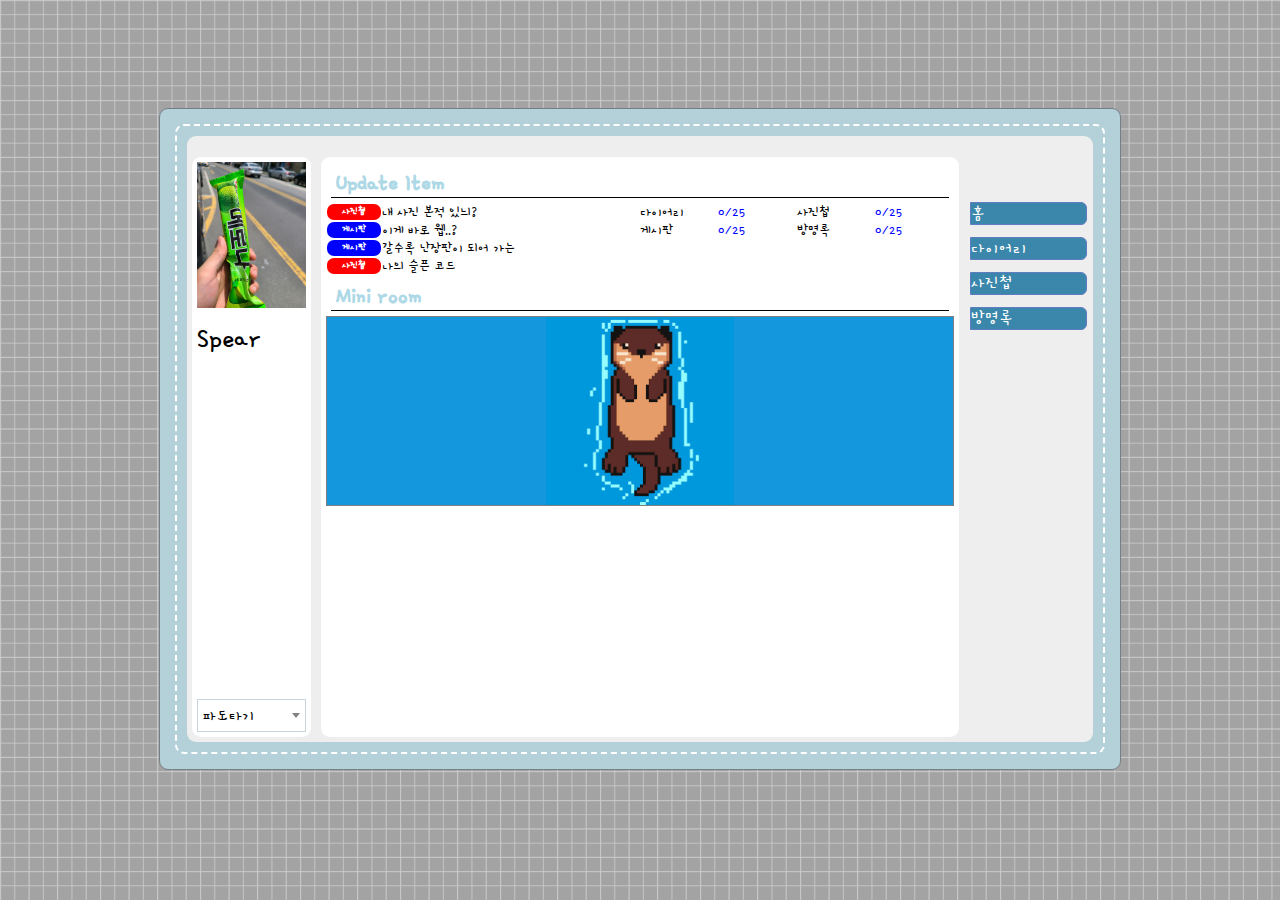
<file: index.html>
<!DOCTYPE html>
<html lang="en">
<head>
    <meta charset="UTF-8">
    <meta http-equiv="X-UA-Compatible" content="IE=edge">
    <meta name="viewport" content="width=device-width, initial-scale=1.0">
    <title>Document</title>
    <link rel="stylesheet" href="static/font.css" >
    <link rel="stylesheet" href="static/layout.css" >
    <link rel="stylesheet" href="static/home.css" >
</head>
<body>

    <div class="bookcover">
        <div class="bookdot">
            <div class="page flex_row">
                <div class="flex_item flex_column navigation_area">
                    <!-- navigation_area -->
                    <div class="flex_item navigation_head">
                        <!-- navigation_head -->
                        TODAY <span class='carrot'>99</span> | TOTAL 1130
                    </div>
                    <div class="flex_item flex_column navigation_body">
                        <!-- navigation_body -->
                        <div class="flex_item flex_column profile_area">
                            <!-- profile_area -->
                            <div class="flex_item profile_img_area">
                                <img id="merona" src="./static/images/merona.jpg"></img>
                            </div>
                            <div class="flex_item profile_content">
                                <!-- profile_content -->
                                안녕하세요!!<br> 웹 개발을 배우고 있는 Spear 입니다!! 
                            </div>
                            <div class="flex_item profile_name">
                                <!-- profile_name -->
                                Spear
                            </div>
                        </div>
                        <!-- flex 아이템 들에 뒤로 밀려나 제일 마지막에 써지도록 하는 게 맞는지 모르겠음-->
                        <!-- flex:0 을 이용해 제일 마지막으로 배치-->
                        <div class="flex_item navigation_end_content">
                            <!-- navigation_end_content -->
                            다들 놀러오세요 ^^
                            <div class="profile-dropdown">
                                <div class="dropdown-btn">
                                  <div class="dropdown-title">파도타기</div>
                                  <div class="triangle-down"></div>
                                </div>
                                <div class="dropdown-content">
                                  <a href="https://cafe.naver.com/codeuniv" target="_blank">코뮤니티로 가기</a>
                                  <a href="https://www.instagram.com/coding_comu/" target="_blank">인스타그램으로 가기</a>
                                </div>
                              </div>
                        </div>
                    </div>
                </div>
                <div class="flex_item flex_column container_area">
                    <!-- container_area -->
                    <div class="flex_item flex_row container_head">
                        <!-- container_head -->
                        <div class="flex_item container_left_head">
                            <!--container_left_head-->
                            <p>지나가요옷,,,,!! ╰(*°▽°*)╯</p>
                        </div>
                        <div class="flex_item container_right_head">
                            <!--container_right_head-->
                            <p>https://github.com/Imaspear</p>
                        </div>
                    </div>
                    <div class="flex_item flex_column container_body">
                        <!-- container_body -->
                        <div class="flex_item flex_column update_news_box">
                            <!-- update_news_box -->
                            <div class="flex_item update_news_header">
                                Update Item
                            </div>
                            <div class= "flex_item flex_row update_news_body">
                              <div class= "flex_item flex_column">
                                <div class="flex_item flex_row update_news_item">
                                  <div class = 'flex_item photo_badge'>사진첩</div>
                                  <div class = 'flex_item update_left_item'>내 사진 본적 있늬?</div>
                                </div>
                                <div class="flex_item flex_row update_news_item">
                                  <div class = 'flex_item book_badge'>게시판</div>
                                  <div class = 'flex_item'>이게 바로 웹..?</div>
                                </div>
                                <div class=" flex_item flex_row update_news_item">
                                  <div class = 'flex_item book_badge'>게시판</div>
                                  <div class = 'flex_item head_item'>갈수록 난장판이 되어 가는</div>
                                </div>
                                <div class="flex_item flex_row update_news_item">
                                  <div class = 'flex_item photo_badge'>사진첩</div>
                                  <div class = 'flex_item head_item'>나의 슬픈 코드</div>
                                </div>
                              </div>
                              <div class="flex_item flex_column">
                                <div class="flex_item flex_row list_item">
                                    <div class="flex_item flex_row">
                                        <div class="item_of_book_list">다이어리</div>
                                        <div class="num_of_book_list">0/25</div>
                                    </div>
                                    <div class="flex_item flex_row">
                                        <div class="item_of_book_list">사진첩</div>
                                        <div class="num_of_book_list">0/25</div>
                                    </div>
                                </div>
                                <div class="flex_item flex_row list_item">
                                    <div class="flex_item flex_row">
                                        <div class="item_of_book_list">게시판</div>
                                        <div class="num_of_book_list">0/25</div>
                                    </div>
                                    <div class="flex_item flex_row">
                                        <div class="item_of_book_list">방명록</div>
                                        <div class="num_of_book_list">0/25</div>
                                    </div>
                                </div>
                              </div>
                            </div>
                          </div>
                          <div class="flex_item flex_column miniroom_box">
                            <!-- miniroom_box -->
                            <div class =" flex_item miniroom_box_header">
                                Mini room
                            </div>
                            <div class="flex_item flex_row miniroom_box_body">
                                <!-- body -->
                                    <img  id="otter" src="./static/images/otter.gif"/>
                            </div>
                        </div>
                    </div>
                </div>
                <div class="flex_item flex_column menu_container">
                    <!-- button_area -->
                    <a href="./index.html" target="_blank">홈</a>
                    <a href="./diary.html" target="_blank">다이어리</a>
                    <a href="./photo.html" target="_blank">사진첩</a>
                    <a href="" target="_blank">방명록</a>
                </div>
            </div>
        </div>
    </div>
</body>
</html>
</file>
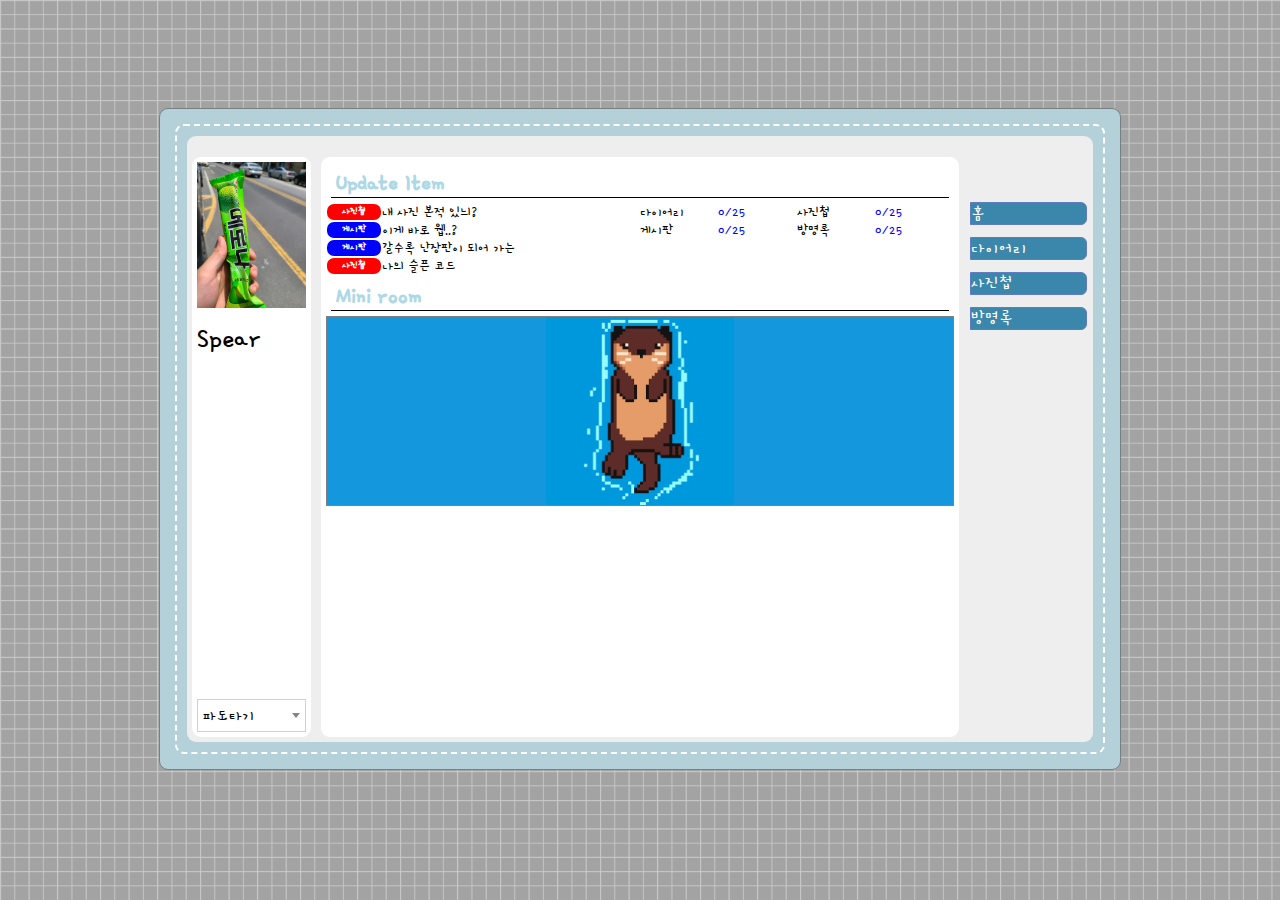
<file: home.html>
<!DOCTYPE html>
<html lang="en">
<head>
    <meta charset="UTF-8">
    <meta http-equiv="X-UA-Compatible" content="IE=edge">
    <meta name="viewport" content="width=device-width, initial-scale=1.0">
    <title>Document</title>
    <link rel="stylesheet" href="static/font.css" >
    <link rel="stylesheet" href="static/layout.css" >
    <link rel="stylesheet" href="static/home.css" >
</head>
<body>

    <div class="bookcover">
        <div class="bookdot">
            <div class="page flex_row">
                <div class="flex_item flex_column navigation_area">
                    <!-- navigation_area -->
                    <div class="flex_item navigation_head">
                        <!-- navigation_head -->
                        TODAY <span class='carrot'>99</span> | TOTAL 1130
                    </div>
                    <div class="flex_item flex_column navigation_body">
                        <!-- navigation_body -->
                        <div class="flex_item flex_column profile_area">
                            <!-- profile_area -->
                            <div class="flex_item profile_img_area">
                                <img id="merona" src="./static/images/merona.jpg"></img>
                            </div>
                            <div class="flex_item profile_content">
                                <!-- profile_content -->
                                안녕하세요!!<br> 웹 개발을 배우고 있는 Spear 입니다!! 
                            </div>
                            <div class="flex_item profile_name">
                                <!-- profile_name -->
                                Spear
                            </div>
                        </div>
                        <!-- flex 아이템 들에 뒤로 밀려나 제일 마지막에 써지도록 하는 게 맞는지 모르겠음-->
                        <!-- flex:0 을 이용해 제일 마지막으로 배치-->
                        <div class="flex_item navigation_end_content">
                            <!-- navigation_end_content -->
                            다들 놀러오세요 ^^
                            <div class="profile-dropdown">
                                <div class="dropdown-btn">
                                  <div class="dropdown-title">파도타기</div>
                                  <div class="triangle-down"></div>
                                </div>
                                <div class="dropdown-content">
                                  <a href="https://cafe.naver.com/codeuniv" target="_blank">코뮤니티로 가기</a>
                                  <a href="https://www.instagram.com/coding_comu/" target="_blank">인스타그램으로 가기</a>
                                </div>
                              </div>
                        </div>
                    </div>
                </div>
                <div class="flex_item flex_column container_area">
                    <!-- container_area -->
                    <div class="flex_item flex_row container_head">
                        <!-- container_head -->
                        <div class="flex_item container_left_head">
                            <!--container_left_head-->
                            <p>지나가요옷,,,,!! ╰(*°▽°*)╯</p>
                        </div>
                        <div class="flex_item container_right_head">
                            <!--container_right_head-->
                            <p>https://github.com/Imaspear</p>
                        </div>
                    </div>
                    <div class="flex_item flex_column container_body">
                        <!-- container_body -->
                        <div class="flex_item flex_column update_news_box">
                            <!-- update_news_box -->
                            <div class="flex_item update_news_header">
                                Update Item
                            </div>
                            <div class= "flex_item flex_row update_news_body">
                              <div class= "flex_item flex_column">
                                <div class="flex_item flex_row update_news_item">
                                  <div class = 'flex_item photo_badge'>사진첩</div>
                                  <div class = 'flex_item update_left_item'>내 사진 본적 있늬?</div>
                                </div>
                                <div class="flex_item flex_row update_news_item">
                                  <div class = 'flex_item book_badge'>게시판</div>
                                  <div class = 'flex_item'>이게 바로 웹..?</div>
                                </div>
                                <div class=" flex_item flex_row update_news_item">
                                  <div class = 'flex_item book_badge'>게시판</div>
                                  <div class = 'flex_item head_item'>갈수록 난장판이 되어 가는</div>
                                </div>
                                <div class="flex_item flex_row update_news_item">
                                  <div class = 'flex_item photo_badge'>사진첩</div>
                                  <div class = 'flex_item head_item'>나의 슬픈 코드</div>
                                </div>
                              </div>
                              <div class="flex_item flex_column">
                                <div class="flex_item flex_row list_item">
                                    <div class="flex_item flex_row">
                                        <div class="item_of_book_list">다이어리</div>
                                        <div class="num_of_book_list">0/25</div>
                                    </div>
                                    <div class="flex_item flex_row">
                                        <div class="item_of_book_list">사진첩</div>
                                        <div class="num_of_book_list">0/25</div>
                                    </div>
                                </div>
                                <div class="flex_item flex_row list_item">
                                    <div class="flex_item flex_row">
                                        <div class="item_of_book_list">게시판</div>
                                        <div class="num_of_book_list">0/25</div>
                                    </div>
                                    <div class="flex_item flex_row">
                                        <div class="item_of_book_list">방명록</div>
                                        <div class="num_of_book_list">0/25</div>
                                    </div>
                                </div>
                              </div>
                            </div>
                          </div>
                          <div class="flex_item flex_column miniroom_box">
                            <!-- miniroom_box -->
                            <div class =" flex_item miniroom_box_header">
                                Mini room
                            </div>
                            <div class="flex_item flex_row miniroom_box_body">
                                <!-- body -->
                                    <img  id="otter" src="./static/images/otter.gif"/>
                            </div>
                        </div>
                    </div>
                </div>
                <div class="flex_item flex_column menu_container">
                    <!-- button_area -->
                    <a href="./home.html" target="_blank">홈</a>
                    <a href="./diary.html" target="_blank">다이어리</a>
                    <a href="./photo.html" target="_blank">사진첩</a>
                    <a href="" target="_blank">방명록</a>
                </div>
            </div>
        </div>
    </div>
</body>
</html>
</file>
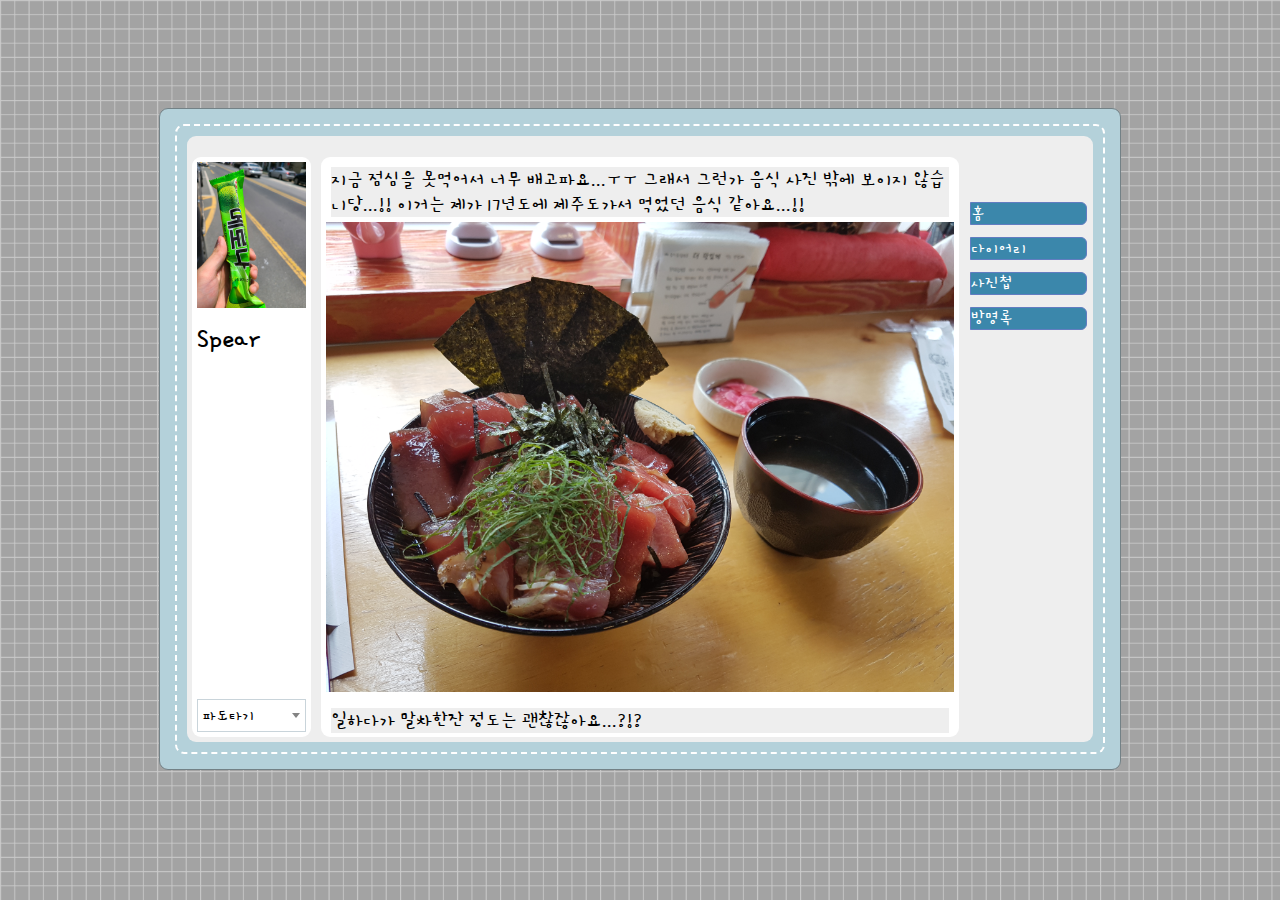
<file: photo.html>
<!DOCTYPE html>
<html lang="en">
<head>
    <meta charset="UTF-8">
    <meta http-equiv="X-UA-Compatible" content="IE=edge">
    <meta name="viewport" content="width=device-width, initial-scale=1.0">
    <title>Document</title>
    <link rel="stylesheet" href="static/font.css" >
    <link rel="stylesheet" href="static/layout.css" >
    <link rel="stylesheet" href="static/home.css" >
    <link rel="stylesheet" href="static/photo.css" >
</head>
<body>

    <div class="bookcover">
        <div class="bookdot">
            <div class="page flex_row">
                <div class="flex_item flex_column navigation_area">
                    <!-- navigation_area -->
                    <div class="flex_item navigation_head">
                        <!-- navigation_head -->
                        TODAY <span class='carrot'>99</span> | TOTAL 1130
                    </div>
                    <div class="flex_item flex_column navigation_body">
                        <!-- navigation_body -->
                        <div class="flex_item flex_column profile_area">
                            <!-- profile_area -->
                            <div class="flex_item profile_img_area">
                                <img id="merona" src="./static/images/merona.jpg"></img>
                            </div>
                            <div class="flex_item profile_content">
                                <!-- profile_content -->
                                안녕하세요!!<br> 웹 개발을 배우고 있는 Spear 입니다!! 
                            </div>
                            <div class="flex_item profile_name">
                                <!-- profile_name -->
                                Spear
                            </div>
                        </div>
                        <!-- flex 아이템 들에 뒤로 밀려나 제일 마지막에 써지도록 하는 게 맞는지 모르겠음-->
                        <!-- flex:0 을 이용해 제일 마지막으로 배치-->
                        <div class="flex_item navigation_end_content">
                            <!-- navigation_end_content -->
                            다들 놀러오세요 ^^
                            <div class="profile-dropdown">
                                <div class="dropdown-btn">
                                  <div class="dropdown-title">파도타기</div>
                                  <div class="triangle-down"></div>
                                </div>
                                <div class="dropdown-content">
                                  <a href="https://cafe.naver.com/codeuniv" target="_blank">코뮤니티로 가기</a>
                                  <a href="https://www.instagram.com/coding_comu/" target="_blank"
                                    >인스타그램으로 가기</a
                                  >
                                </div>
                              </div>
                        </div>
                    </div>
                </div>
                <div class="flex_item flex_column container_area">
                    <!-- container_area -->
                    <div class="flex_item flex_row container_head">
                        <!-- container_head -->
                        <div class="flex_item container_left_head">
                            <!--container_left_head-->
                            <p>지나가요옷,,,,!! ╰(*°▽°*)╯</p>
                        </div>
                        <div class="flex_item container_right_head">
                            <!--container_right_head-->
                            <p>https://github.com/Imaspear</p>
                        </div>
                    </div>
                    <div class="flex_item flex_column container_body">
                        <!-- container_body -->
                        <div class="flex_item flex_column photo_item">
                            <div class="flex_item photo_description">지금 점심을 못먹어서 너무 배고파요...ㅜㅜ 그래서 그런가 음식 사진 밖에 보이지 않습니당...!! 이거는 제가 17년도에 제주도가서 먹었던 음식 같아요...!!</div>
                            <div calss="flex_item photo_img">
                                <img src="./static/images/20170605_110946.jpg"/>
                            </div>
                        </div>
                        <div class="flex_item flex_column photo_item">
                            <div class="flex_item photo_description">일하다가 말차한잔 정도는 괜찮잖아요...?!?</div>
                            <div calss="flex_item photo_img">
                                <img src="./static/images/20210607_102039.jpg"/>
                            </div>
                        </div>
                        <div class="flex_item flex_column photo_item">
                            <div class="flex_item photo_description">최근에 텐동집에가서 밥을 먹었는데 너무 맛있더라구용...!!</div>
                            <div calss="flex_item photo_img">
                                <img src="./static/images/20210724_174448.jpg"/>
                            </div>
                        </div>
                    </div>
                </div>
                <div class="flex_item flex_column menu_container">
                    <!-- button_area -->
                    <a href="./index.html" target="_blank">홈</a>
                    <a href="./diary.html" target="_blank">다이어리</a>
                    <a href="./photo.html" target="_blank">사진첩</a>
                    <a href="./geust_book.html" target="_blank">방명록</a>
                </div>
            </div>
        </div>
    </div>
</body>
</html>
</file>
<file: static/font.css>
@import url('https://fonts.googleapis.com/css2?family=Dongle:wght@700&family=Gamja+Flower&family=Song+Myung&display=swap');
html{
    font-size: 20px;
    padding: 10px;
}

body{
    font-family: 'Gamja Flower', cursive;
    font-size: 1.5rem;
}
</file>
<file: static/layout.css>
body {
    background-color: #a3a3a3;
    background-image: url("../static/images/pattern.png");
    background-size: 100px;
    position: fixed;
    left: 0;
    top: 0;
    right: 0;
    bottom: 0;
}

.bookcover {
    background-color: #b4d1da;
    border-radius: 9px;
    border: 1px solid #738186;
    width: 960px;
    height: 660px;
    margin: 100px auto;
    position: relative;
}

.bookdot {
    border-radius: 9px;
    border: 2px dashed #ffffff;
    padding: 15px;
    position: absolute;
    top: 15px;
    left: 15px;
    right: 15px;
    bottom: 15px;
}

.page {
background-color: #eeeeee;
border-radius: 9px;
position: absolute;
top: 10px;
left: 10px;
right: 10px;
bottom: 10px;
}

.flex_column{
    display: flex;
    flex-wrap:nowrap;
    flex-direction: column;
    /* border: 1px dashed black; */
}

.flex_row{
    display: flex;
    flex-wrap:nowrap;
    flex-direction: row;
    /* border: 1px dashed black; */
}

.flex_item{
    flex: 1;
}

.carrot{
    color:lightcoral;
}

.navigation_area{
    flex: 1;

}
.container_area{
    flex: 5;
}
.button_area{
    flex:1;
    border-radius: 9px;
}
.navigation_head{
    padding: 0.2rem 1rem;
    flex:0.1;
    font-size: 0.2px;
}

.container_head{
    padding: 0.2rem 1rem;

    flex:0.1;
    font-size: 0.2px;
}

.container_right_head{
    flex:0;
}

.profile_img_area{
    flex:0;
}

.profile_content{
    flex:0;
    font-size: 0.2px;
}

.navigation_end_content{
    flex:0;
    font-size: 0.2px;
}

.navigation_body{
    background-color: white;
    border-radius: 9px;
    flex:7;
    margin: 5px;
    padding: 5px;
}

.container_body{
    background-color: white;
    border-radius: 9px;
    flex:7;
    margin: 5px;
    padding: 5px;
}

#merona{
    margin: auto;
    width: 100%;
    max-width: 100%;
    max-height: 100%;
}


.menu_container{
    margin-top: 3rem;
}

.menu_container>a{
  font-size: 0.85rem;
  background-color:#3b87ab;
  margin: 6px;
  color: white;
  text-decoration: none;
  justify-content: space-between;
  align-items: center;
  border-radius:0px 6px 6px 0px;
  border: 1px solid #617dc1;
  color: white;
  }

  .menu_container>a:hover{
      background-color: #617dc1;
  }

  
.profile-dropdown {
    flex: 0;
    border: 1px solid #c9d4da;
    padding: 5px;
    margin-top: 10px;
    font-size: 0.8rem;
    position: relative;
  }
  
  .triangle-down {
    width: 0;
    height: 0;
    border-left: 4.5px solid transparent;
    border-right: 4.5px solid transparent;
    border-top: 5px solid #838383;
  }
  
  .dropdown-btn {
    display: flex;
    justify-content: space-between;
    align-items: center;
  }
  
  .dropdown-content {
    display: none;
    position: absolute;
    top: 0;
    left: 0;
    width: 100%;
  }
  
  .profile-dropdown:hover > .dropdown-content {
    display: block;
  }
  
  .dropdown-content > a {
    display: block;
    background-color: #f9f9f9;
    box-shadow: 0px 8px 16px 0px rgba(0, 0, 0, 0.2);
    width: 100%;
    padding: 6px;
    color: black;
    text-decoration: none;
  }
  
  .dropdown-content > a:hover {
    background-color: #f1f1f1;
  }
</file>
<file: static/home.css>
.update_news_box{
    flex:0;
    font-size: 0.7rem;
}

.update_news_item{
    flex:0;
}


.update_news_header{
    flex:0.1;
    font-weight: bolder;
    color: lightblue;
    font-size: 1.2rem;
    padding-left: 5px;
    margin: 5px;
    border-bottom: 1px solid black;
}

.update_news_body{
    flex: 0;
}


.list_item{
    flex:0;
}

.photo_badge{
    flex: 0.2;
    background-color: red;
    color: #ffffff;
    font-weight: bolder;
    font-size: 10px;
    margin: 1px;
    padding: 1px;
    border-radius: 7px;
    text-align: center;
}

.book_badge{
    flex: 0.2;
    background-color: blue;
    color: #ffffff;
    font-weight: bolder;
    font-size: 10px;
    margin: 1px;
    padding: 1px;
    border-radius: 7px;
    text-align: center;
}


.num_of_book_list{
    flex: 1;
    color: blue;
}

.item_of_book_list{
    flex: 1;
}

.miniroom_box{
    flex:0;
}

.miniroom_box_header{
    flex:0.1;
    font-weight: bolder;
    color: lightblue;
    font-size: 1.2rem;
    padding-left: 5px;
    margin: 5px;
    border-bottom: 1px solid black;
}

#otter{
    width: 30%;
}

.miniroom_box_body{
    background-color:#1597dd;
    border: 1px solid #808080;
    align-items: center;
    justify-content: center;    
}
</file>
<file: static/photo.css>
.container_body{
    overflow-y:auto;
}

.photo_item img{
    margin: auto;
    width: 100%;
}

.photo_description{
    font-size: 1rem;
    flex: 0;
    background-color: #eeeeee;
    margin: 5px;
}
</file>
